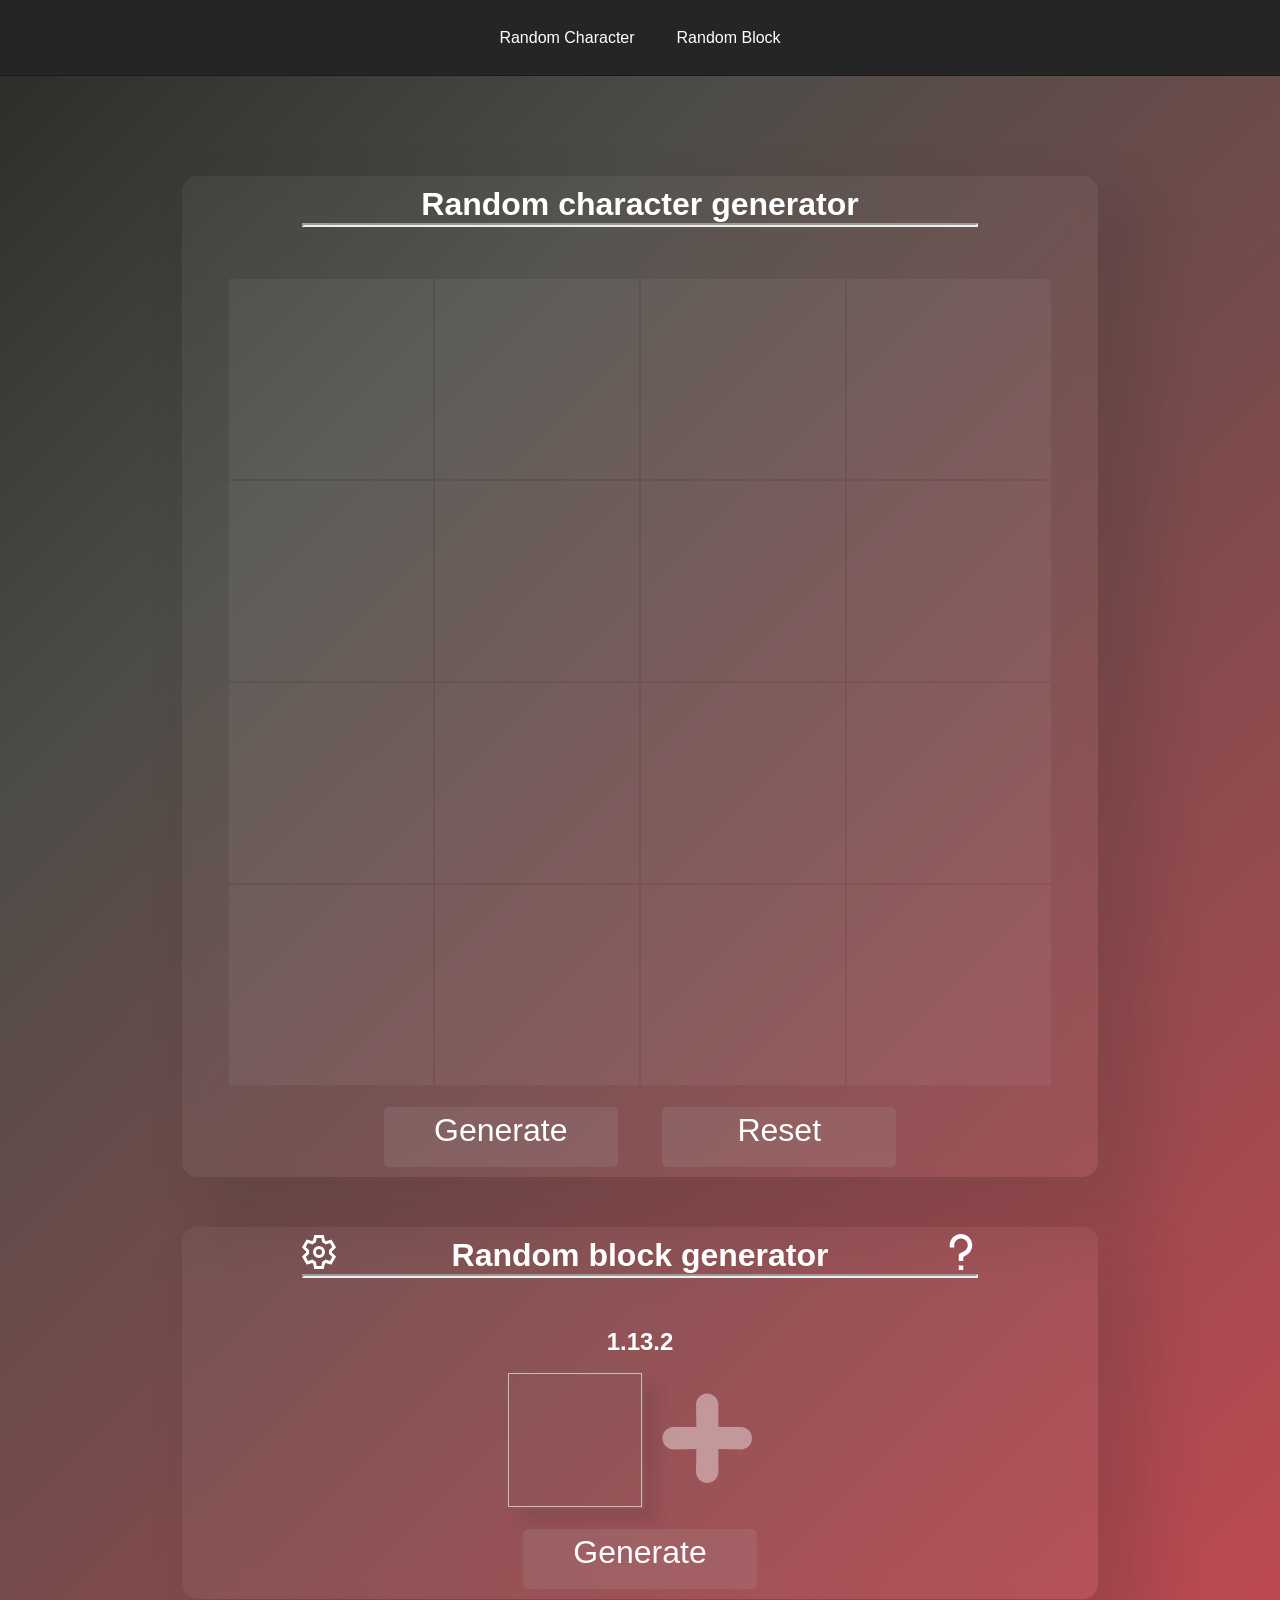
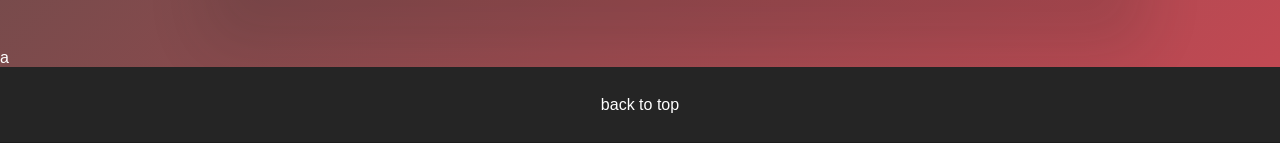
<file: index.html>
<html lang="en">
<head>
    <meta charset="UTF-8">
    <meta name="viewport" content="width=device-width, initial-scale=1.0">
    <meta name="description" content="Better not get leaked">
    <meta name="robots" content="noindex">
    <meta name="author" content="Espy">
    <link rel="stylesheet" href="projects/style.css">
    <link rel="icon" type="image/x-icon" href="images/Minecraft-Blocks/tnt_side.png">
    <script src="projects/java.js"></script>
    <title>Espyration website</title>
</head>
<body>
    <header>
        <table>
            <td>
                <a href="#1">Random Character</a>
            </td>
            <td>
                <a href="#2">Random Block</a>
            </td>
        </table>
    </header>


    <main>
        <div class="RandomChar" id="1">
            <h1 id="a">Random character generator</h1>
            <hr>
            <table class="t-1">
                <tr>
                    <td id="box-1:1"></td>
                    <td id="box-1:2"></td>
                    <td id="box-1:3"></td>
                    <td id="box-1:4"></td>
                </tr>
                <tr>
                    <td id="box-2:1"></td>
                    <td id="box-2:2"></td>
                    <td id="box-2:3"></td>
                    <td id="box-2:4"></td>
                </tr>
                <tr>
                    <td id="box-3:1"></td>
                    <td id="box-3:2"></td>
                    <td id="box-3:3"></td>
                    <td id="box-3:4"></td>
                </tr>
                <tr>
                    <td id="box-4:1"></td>
                    <td id="box-4:2"></td>
                    <td id="box-4:3"></td>
                    <td id="box-4:4"></td>
                </tr>
            </table>
            <div class="RC-Generate">
                <a href="" onclick="GenerateRC(); return false;" id="RandomChar-Generate">Generate</a>
            </div>
            <div class="RC-Reset">
                <a href="" onclick="ResetRC(); return false;" id="RandomChar-Reset">Reset</a>
            </div>
        </div>
        <div class="RandomBlock" id="2">
            <h1 id="a">Random block generator</h1>
            <hr>
            <div class="gear-icon">
                <a href="" onclick="showSettings(); return false;"">
                    <svg xmlns="http://www.w3.org/2000/svg" viewBox="0 0 576 512" width="4vh" height="4vh" style="vertical-align: middle;"><path fill="currentColor" d="M232.2-16L213-16c-1 4.2-7.5 33.2-19.6 86.8-6.3 3.2-12.3 6.7-18.2 10.5l-85-26.4-9.6 16.6-56 97-9.6 16.6c3.2 2.9 25 23.1 65.4 60.4-.3 6.9-.3 14 0 21-40.4 37.3-62.2 57.5-65.4 60.4l9.6 16.6 56 97 9.6 16.6c4.2-1.3 32.5-10.1 85-26.4 5.9 3.8 11.9 7.3 18.2 10.5 12.1 53.6 18.6 82.6 19.6 86.8l150.4 0c1-4.2 7.5-33.2 19.6-86.8 6.2-3.2 12.3-6.7 18.2-10.5 52.5 16.3 80.8 25.1 85 26.4l9.6-16.6 56-97 9.6-16.6c-3.2-2.9-25-23.1-65.4-60.4 .3-6.9 .3-14 0-21 40.4-37.3 62.2-57.5 65.4-60.4l-9.6-16.6-56-97-9.6-16.6c-4.2 1.3-32.5 10.1-85 26.4-5.9-3.8-11.9-7.3-18.2-10.5-12.1-53.6-18.6-82.6-19.6-86.8L232.2-16zm5.5 108.7l13.7-60.7 73.6 0 13.7 60.7 2.7 11.8 11.1 4.9c10.8 4.8 21 10.7 30.4 17.6l9.8 7.2 11.6-3.6 59.5-18.5 36.8 63.8-45.8 42.3-8.9 8.2 1.3 12c.6 5.8 1 11.6 1 17.6s-.3 11.8-1 17.6l-1.3 12 8.9 8.2 45.8 42.3-36.8 63.8-59.5-18.5-11.6-3.6-9.8 7.2c-9.4 6.9-19.6 12.9-30.4 17.6l-11.1 4.9-2.7 11.8-13.7 60.7-73.6 0-13.7-60.7-2.7-11.8-11.1-4.9c-10.8-4.8-21-10.7-30.4-17.6l-9.8-7.2-11.6 3.6-59.5 18.5-36.8-63.8 45.8-42.3 8.9-8.2-1.3-12c-.6-5.8-1-11.6-1-17.6s.3-11.8 1-17.6l1.3-12-8.9-8.2-45.8-42.3 36.8-63.8 59.5 18.5 11.6 3.6 9.8-7.2c9.4-6.9 19.6-12.9 30.4-17.6l11.1-4.9 2.7-11.8zM335.8 256a47.8 47.8 0 1 1 -95.7 0 47.8 47.8 0 1 1 95.7 0zm-47.7-96a96 96 0 1 0 -.3 192 96 96 0 1 0 .3-192z"/></svg>
                </a>
            </div>
            <div class="settings-page">
                    
            </div>
            <div class="question-icon"  title="Generates a random 1.13.2 minecraft block for each object">
                <svg xmlns="http://www.w3.org/2000/svg" viewBox="0 0 320 512" width="4vh" height="4vh" style="vertical-align: middle;"><path fill="currentColor" d="M320 160C320.1 71.6 248.4 0 160.1 0 71.7 0 0 71.6 0 160l0 32 64 0 0-32c0-53 43-96 96-96 53 0 96 43 96 96 0 33.2-17.3 65.4-48 83.2-50.7 29.3-77.3 44.6-80 46.2l0 94.7 64 0 0-57.7 48-27.7c51.3-29.6 80-83.4 80-138.5zM192 448l-64 0 0 64 64 0 0-64z"/></svg>
            </div>
            <h2>1.13.2</h2>
            <div class="BlockItems">
                <div class="RandomBlockItem0">
                    <img id="RandomBlock-Image0" onclick="removeBlock(); return false;">
                    <a id="Block-Title0" class="Block-Title"></a>
                </div>
                <div class="RandomBlockItem1">
                    <img id="RandomBlock-Image1" onclick="removeBlock(); return false;">
                    <a id="Block-Title1" class="Block-Title"></a>
                </div>
                <div class="RandomBlockItem2">
                    <img id="RandomBlock-Image2" onclick="removeBlock(); return false;">
                    <a id="Block-Title2" class="Block-Title"></a>
                </div>
                <div class="RandomBlockItem3">
                    <img id="RandomBlock-Image3" onclick="removeBlock(); return false;">
                    <a id="Block-Title3" class="Block-Title"></a>
                </div>
                <div class="plus-icon">
                    <svg fill="#ffffff67" viewBox="0 0 24 24" version="1.2" baseProfile="tiny" xmlns="http://www.w3.org/2000/svg"><path onclick="addBlockItem(); return false;" d="M18 10h-4v-4c0-1.104-.896-2-2-2s-2 .896-2 2l.071 4h-4.071c-1.104 0-2 .896-2 2s.896 2 2 2l4.071-.071-.071 4.071c0 1.104.896 2 2 2s2-.896 2-2v-4.071l4 .071c1.104 0 2-.896 2-2s-.896-2-2-2z"/></svg>
                </div>
            </div>
                <div class="RB-Generate">
                <a href="" onclick="GenerateRB(); return false;">Generate</a>
            </div>
        </div>
        a
    </main>

    <footer>
        <table>
            <tr>
                <td>
                    <a href="">
                        back to top
                    </a>
                </td>
            </tr>
        </table>
    </footer>
</body>
</html>
</file>
<file: projects/style.css>
@import url('https://fonts.cdnfonts.com/css/minecraft-4');

* {
    margin: 0;
    padding: 0;
    font-family: 'Gill Sans', 'Gill Sans MT', Calibri, 'Trebuchet MS', sans-serif;
}

header, footer {
    height: 75px;
    background-color: #252525;
    text-align: center;
    display: flex;
    position: sticky;
    top: 0;
    z-index: 1000;
    width: 100%;
    border-bottom: 1px solid #1b1b1b;
}

a {
    color: white;
    text-decoration: none;
}

header td, footer td {
    padding: 0px 20px;
}

table {
    margin: auto;
    height: 50px;
}

main {
    background: #2D2D2A;
    background: linear-gradient(135deg, #2d2d2a 0%, #4c4c47 25%, #c14953 100%);
    padding-top: 50px;
    color: white;
    height: max-content;
}


.RandomChar, .RandomBlock {
    width: 70%;
    height: fit-content;
    text-align: center;
    margin: auto;
    margin-top: 50px;
    scroll-margin-top: 100px;
    margin-bottom: 50px;
    padding: 10px;


    background-color: rgba(255, 255, 255, 0.048);
    backdrop-filter: blur(10px);
    border-radius: 15px;
    box-shadow: 35px 35px 55px 15px #25252523 ;


}

.RandomChar hr{
    width: 75%;
    margin: auto;
    margin-bottom: 50px;
    border-width: 2px;
}

.RandomBlock hr {
    width: 75%;
    margin: auto;
    border-width: 2px;
}

.RandomBlock h2 {
    padding-top: 50px;
}

.t-1 {
    margin-bottom: 20px;
}

.t-1 td{
    width: 200px;
    height: 200px;
    margin: 15px;

    border: 2px solid #ffffff00;
    background-color: #ffffff0e;

}


.RC-Generate, .RC-Reset, .RB-Generate {
    padding: 5px;
    width: 25%;
    height: 50px;
    font-size: 2rem;
    margin: auto;
    display: inline-block;
    margin: 0px 20px;

    background-color: #b1b1b125;
    border-radius: 5px;
}

.RB-Generate {
    display: inherit;
    margin: auto;
}

.RC-Generate a, .RC-Reset a, .RB-Generate a {
    color: white;
    text-decoration: none;
}

.RandomBlock img{
    width: 100%;
    height: 100%;
    aspect-ratio: 1/1;
    object-fit: contain;
    image-rendering: pixelated;
    box-shadow: #2525251a 15px 15px 10px;
    border: 2px solid #ffffff00;
    background-color: #70707010;
}

.Block-Title {
    display: block;
    margin: 20px;
    font-size: 1.5rem;
    color: white;
    text-decoration: none;
    font-weight: bolder;
    font-family: 'Minecraft', sans-serif;
}

.RandomBlock h2 {
    padding-bottom: 15px;
}

.plus-icon {
    width: 15%;
    height: 15%;
    display: inline-block;
}

.plus-icon path:hover {
    fill: #ffffff98;
}

.RandomBlockItem0, .RandomBlockItem1, .RandomBlockItem2, .RandomBlockItem3 {
    width: 15%;
    height: 20%;
    display: inline-block;
}

.RandomBlockItem1, .RandomBlockItem2, .RandomBlockItem3 {
    visibility: hidden;
    position: absolute;
}

.BlockItems {
    align-items: top;
    display: flex;
    justify-content: center;
}

.gear-icon {
    position: absolute;
    left: 13%;
    top: 2%;
    overflow: hidden;
}

.question-icon {
    position: absolute;
    right: 13%;
    top: 2%;
}

.gear-icon svg {
    transition: transform 0.25s linear;
}

.gear-icon svg:hover {
    transform: rotate(90deg);
}

.settings-page {
    position: absolute;
    left: 12.4%;
    top: 11%;
    width: 20%;
    height: 50%;
    background-color: #2525257c;
    border-radius: 10px;
    display: none;
}
</file>
